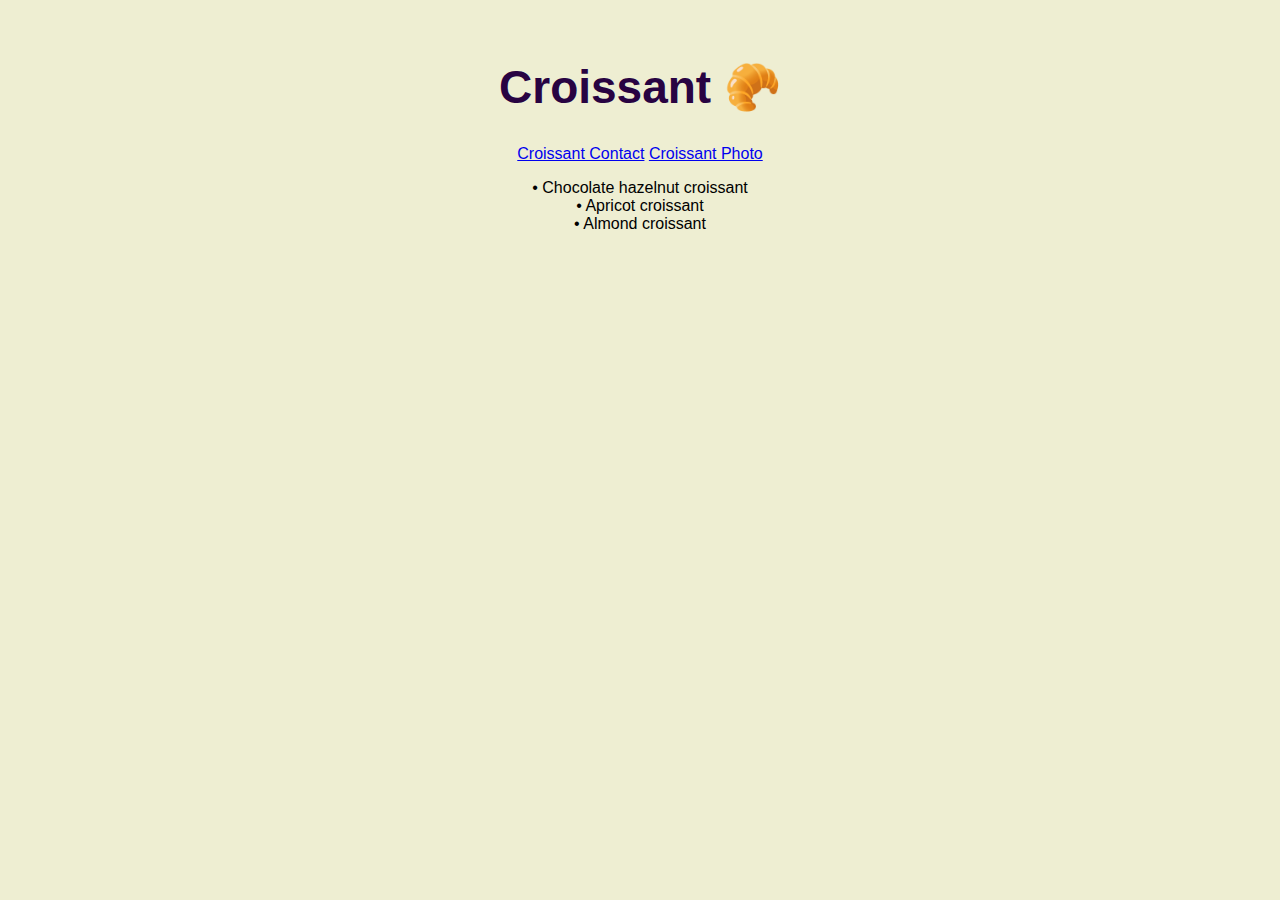
<file: index.html>
<!DOCTYPE html>
<html lang="en">
  <head>
    <meta charset="UTF-8" />
    <meta
      name="description"
      content="SheCodes croissant project - all you need to know about croissants in one website"
    />
    <meta name="viewport" content="width=device-width, initial-scale=1.0" />
    <link rel="stylesheet" href="src/style.css" />
    <title>Croissant Homepage</title>
  </head>
  <body>
    <h1>Croissant 🥐</h1>
    <a href="contact.html" title="Croissant Contact Page">Croissant Contact</a>
    <a href="photo.html" title="Croissant Photos">Croissant Photo</a>
    <p>
      • Chocolate hazelnut croissant<br />
      • Apricot croissant<br />
      • Almond croissant
    </p>
  </body>
</html>
</file>
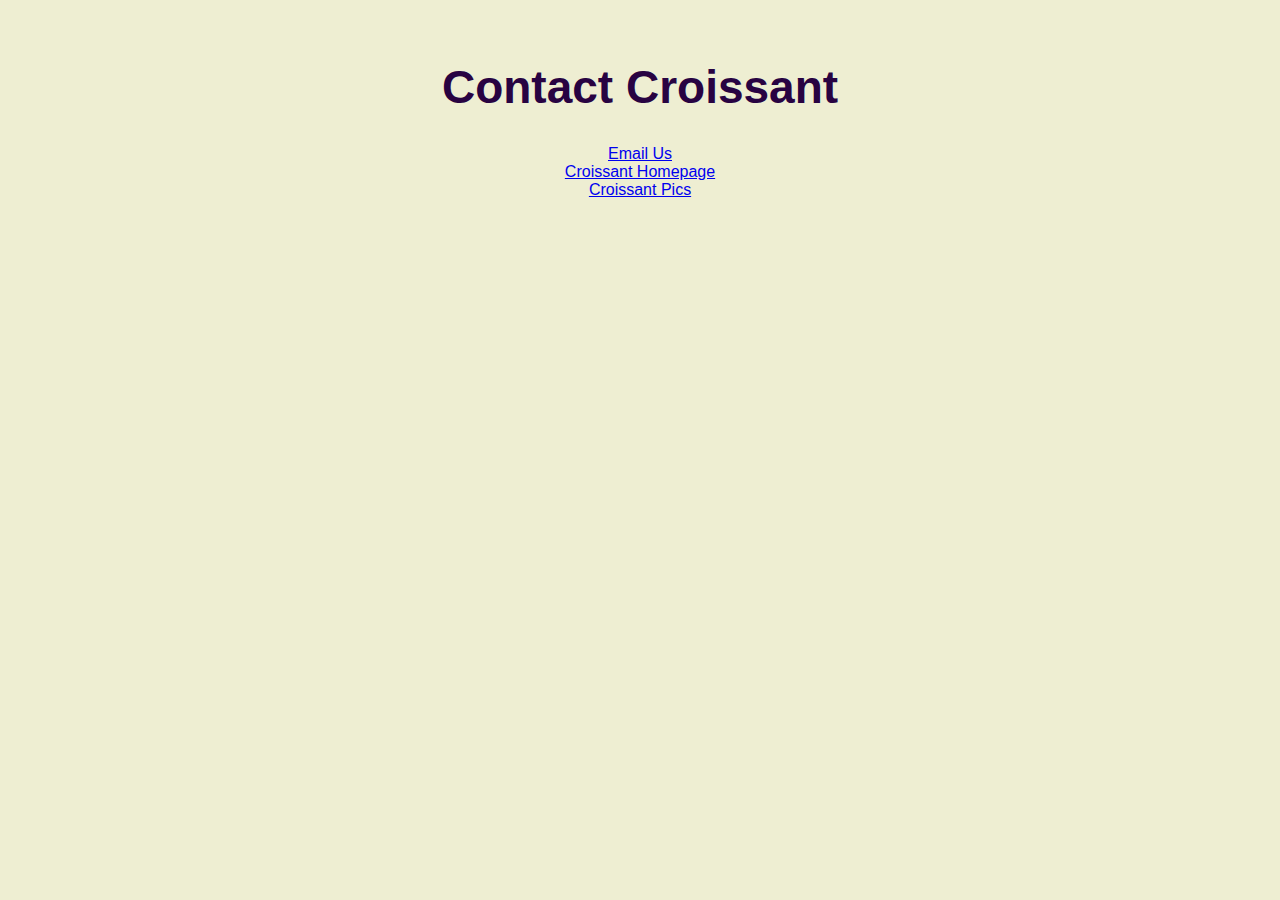
<file: contact.html>
<!DOCTYPE html>
<html lang="en">
  <head>
    <meta charset="UTF-8" />
    <meta
      name="viewport"
      content="width=
    , initial-scale=1.0"
    />
    <meta
      name="description"
      content="Get in contact with the croissant industry via email"
    />
    <link rel="stylesheet" href="src/style.css" />
    <title>Contact Croissant</title>
  </head>
  <body>
    <h1>Contact Croissant</h1>
    <a href="mailto:croissant@pastrymail.com">Email Us</a><br />
    <a href="/" title="Croissant Home">Croissant Homepage</a><br />
    <a href="photo.html" title="Croissant Photos">Croissant Pics</a>
  </body>
</html>
</file>
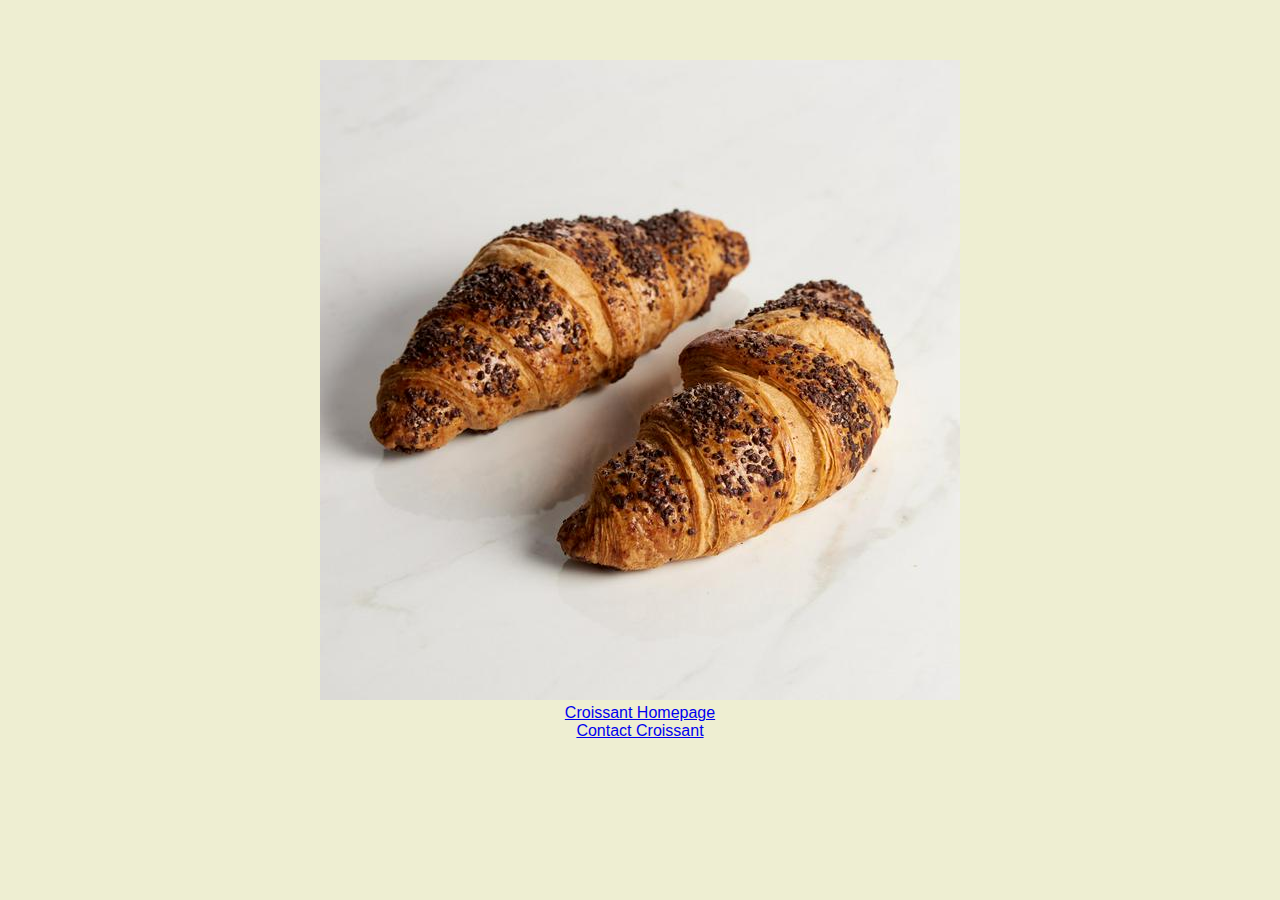
<file: photo.html>
<!DOCTYPE html>
<html lang="en">
  <head>
    <meta charset="UTF-8" />
    <meta
      name="description"
      content="A chocolate hazelnut croissant, pictured in all its flaky pastry goodness."
    />
    <meta name="viewport" content="width=device-width, initial-scale=1.0" />
    <link rel="stylesheet" href="src/style.css" />
    <title>Croissant Pics</title>
  </head>
  <body>
    <img
      src="images/choc-hazel-croissant.jpg"
      alt="A photo of two chocolate hazelnut croissants sitting on a marble surface"
    />
    <br /><a href="/" title="Croissant Home">Croissant Homepage</a> <br /><a
      href="contact.html"
      title="Croissant Contact Page"
      >Contact Croissant</a
    >
  </body>
</html>
</file>
<file: src/style.css>
body {
  background-color: rgb(238, 238, 210);
  font-family: Verdana, Geneva, Tahoma, sans-serif;
  text-align: center;
  margin: 60px auto;
}

h1 {
  color: rgb(40, 3, 66);
  font-size: 46px;
}
</file>
